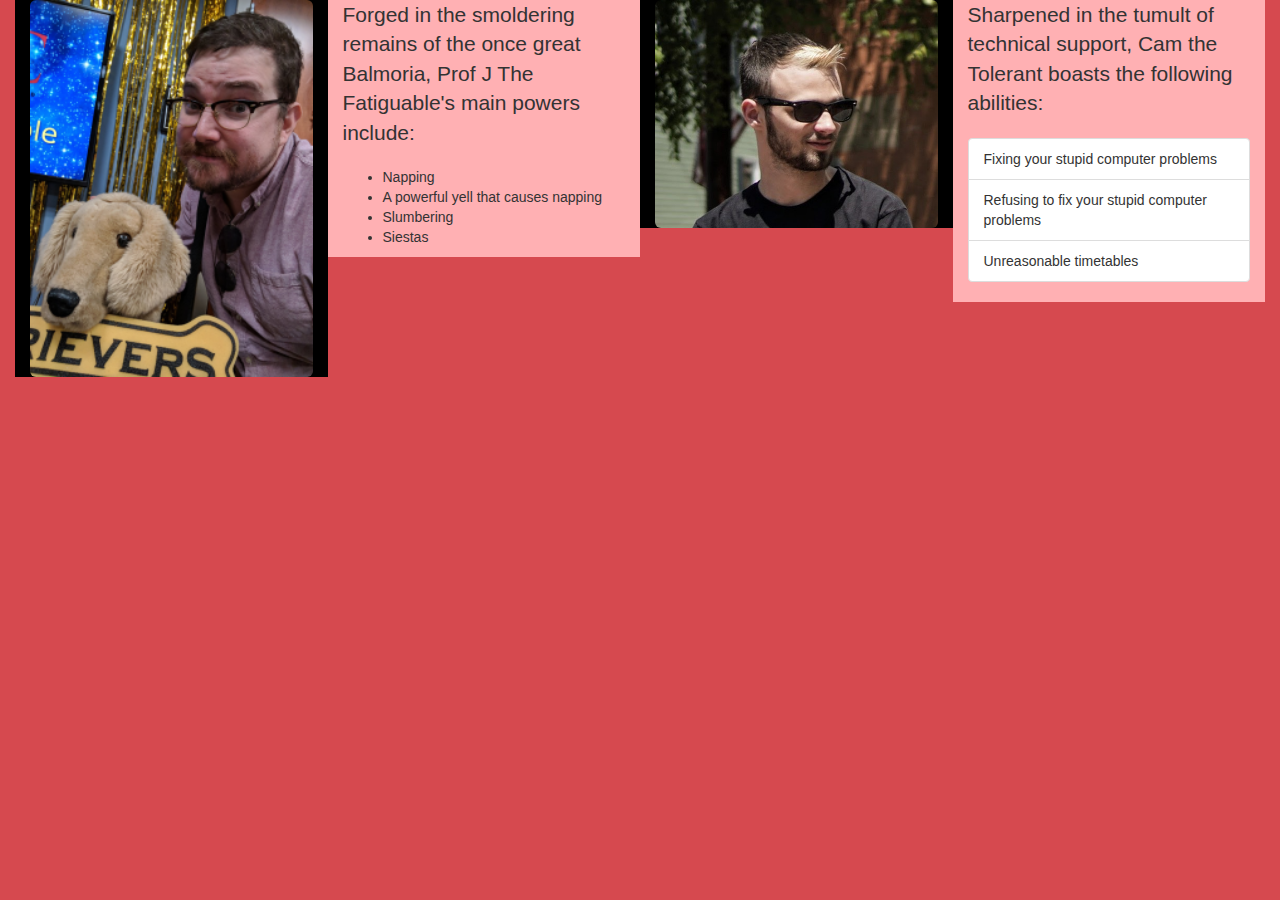
<file: HeroChronicles.html>
<!DOCTYPE html>
<html lang="en">
<head>
    <meta charset="UTF-8">
    <title>Epic new Battle times!</title>
    <link rel="stylesheet" href="https://stackpath.bootstrapcdn.com/bootstrap/3.4.1/css/bootstrap.min.css"
          integrity="sha384-HSMxcRTRxnN+Bdg0JdbxYKrThecOKuH5zCYotlSAcp1+c8xmyTe9GYg1l9a69psu" crossorigin="anonymous">
    <link rel="stylesheet" type="text/css" href="hero.css">
</head>
<body>

<div class="container-fluid">
        <div class="col-md-3 profilePicture rounded">
            <img src="ben.png" class="heropic img-responsive img-rounded"/>
        </div>
        <div class="col-md-3 profileText  rounded"><p class="lead">
            Forged in the smoldering remains of the once great Balmoria, Prof J The Fatiguable's main powers include:
            <ul>
                <li>
                    Napping
                </li>
                <li>
                    A powerful yell that causes napping
                </li>
                <li>
                    Slumbering
                </li>
                <li>
                    Siestas
                </li>
            </ul>
            </p>
        </div>
        <div class="col-md-3  profilePicture rounded">
            <img src="Cam_prof.jpg" class="heropic img-rounded img-responsive"/>
        </div>

        <div class="col-md-3 profileText  rounded">
            <p class="lead">
                Sharpened in the tumult of technical support, Cam the Tolerant boasts the following abilities:
            <ul class="list-group">
                <li class="list-group-item">Fixing your stupid computer problems</li>
                <li class="list-group-item">Refusing to fix your stupid computer problems</li>
                <li class="list-group-item">Unreasonable timetables</li>
            </ul>
            </p>
        </div>
</div>
</body>
</html>
</file>
<file: hero.css>
.heropic {
    width:300px;
}

body {
    background-color: #d6494f;
}

.profilePicture {
    background-color: black;
}

.profileText {
    background-color: #ffb0b3;
}
</file>
